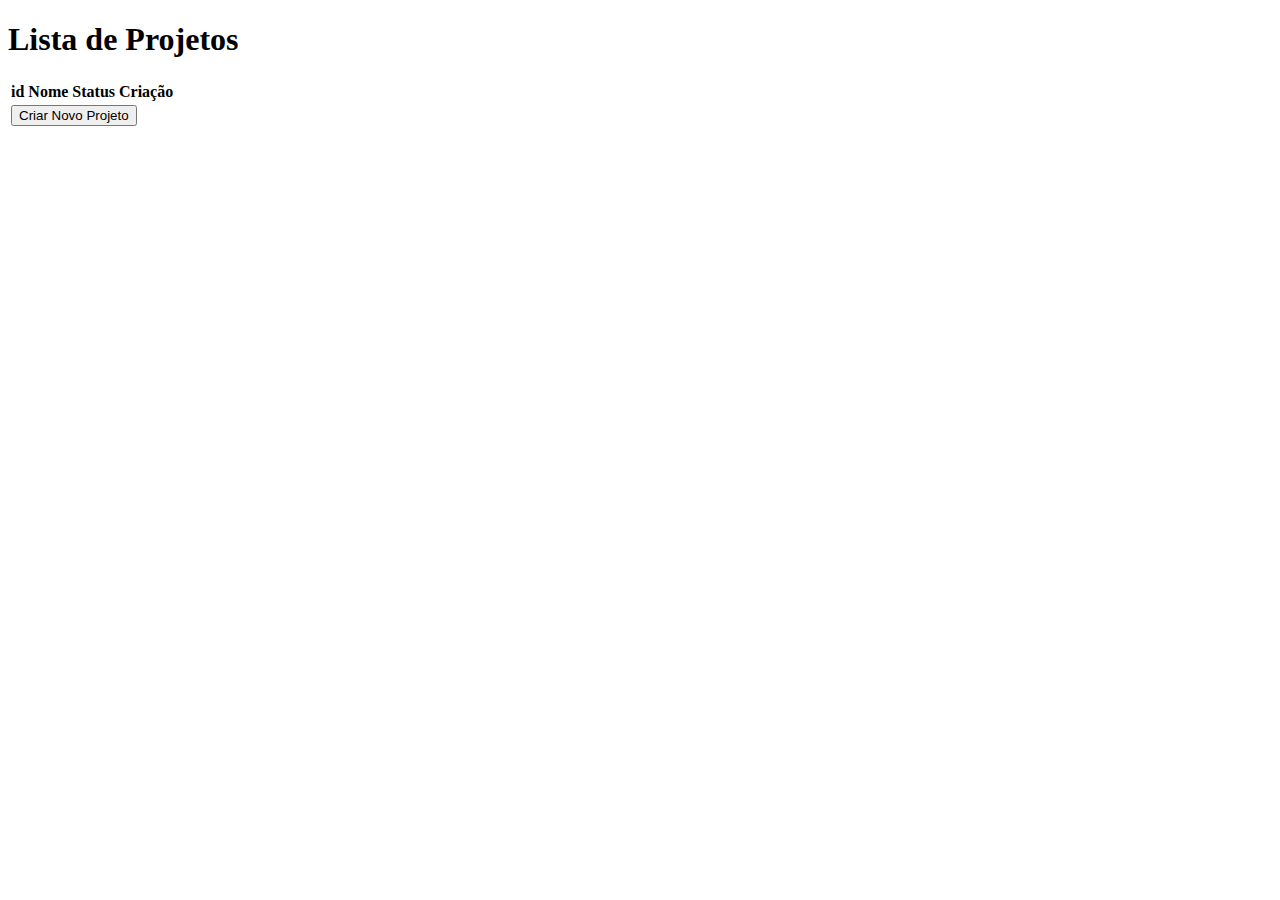
<file: frontend/index.html>
<!DOCTYPE html>
<html lang="pt-br">
<head>
    <meta charset="UTF-8">
    <meta name="viewport" content="width=device-width, initial-scale=1.0">
    <link rel="stylesheet" href="style.css">
    <title>Lista de Projetos</title>
</head>
<body>
    <h1>Lista de Projetos</h1>
    <div>
        <table>
            <thead>
                <tr>
                    <th scope="col">id</th>
                    <th scope="col">Nome</th>
                    <th scope="col">Status</th>
                    <th scope="col">Criação</th>
                    <th scope="col"></th>
                </tr>
            </thead>
            <tbody id="projects-table-body">
            </tbody>
            <tfoot>
                <tr>
                    <td colspan="6">
                        <button class="button_criar" onclick="window.location.href='form.html'">Criar Novo Projeto</button>
                    </td>
                </tr>
            </tfoot>
        </table>
    </div>
    <script src="script.js"></script>
</body>
</html>
</file>
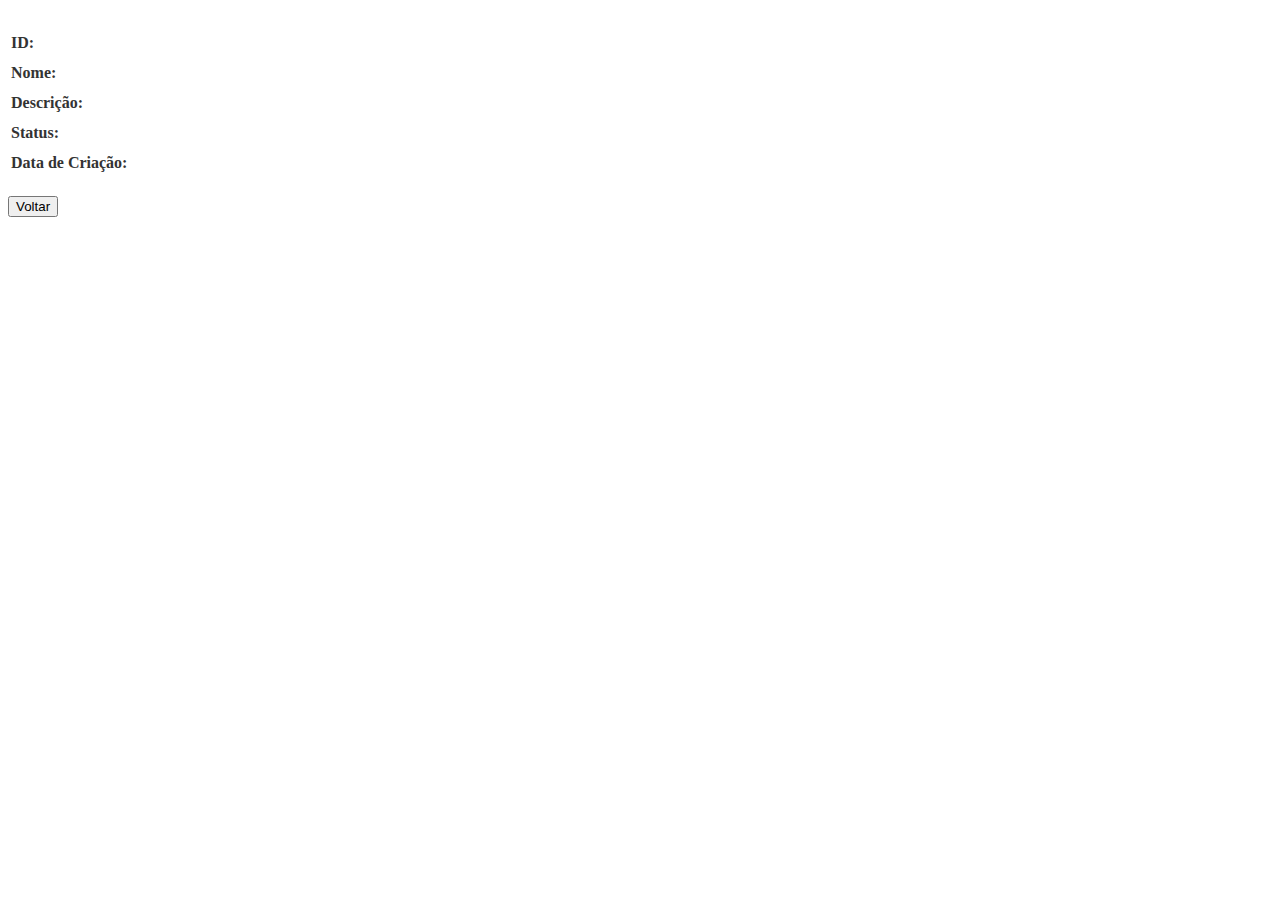
<file: frontend/detalhes.html>
<!DOCTYPE html>
<html lang="pt-br">
<head>
    <meta charset="UTF-8">
    <meta name="viewport" content="width=device-width, initial-scale=1.0">
    <link rel="stylesheet" href="style.css">
    <title>Detalhes do Projeto</title>
</head>
<body>
    <h1 id="project-title"> </h1>
    <div>
        <ul class="detalhes">
            <li><strong>ID:</strong> <span id="project-id"></span></li>
            <li><strong>Nome:</strong> <span id="project-name"></span></li>
            <li><strong>Descrição:</strong> <span id="project-description"></span></li>
            <li><strong>Status:</strong> <span id="project-status"></span></li>
            <li><strong>Data de Criação:</strong> <span id="project-created-at"></span></li>
        </ul>
        <a href="index.html" >
            <button class="buttons_ok">Voltar</button>
        </a>
    </div>
    <script src="script.js"></script>
</body>
</html>
</file>
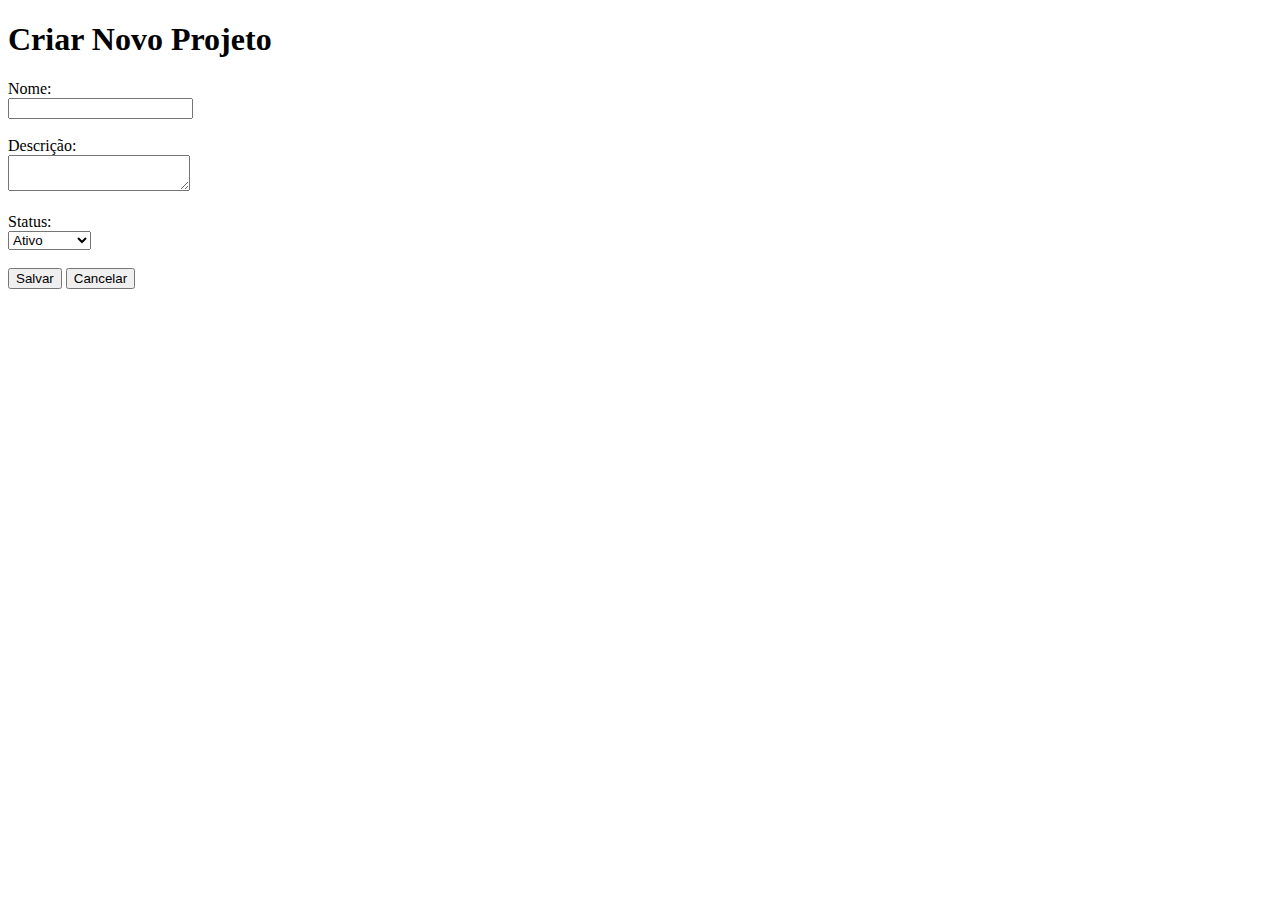
<file: frontend/form.html>
<!DOCTYPE html>
<html lang="pt-br">
<head>
    <meta charset="UTF-8">
    <meta name="viewport" content="width=device-width, initial-scale=1.0">
    <link rel="stylesheet" href="style.css">
    <title>Criar/Editar Projeto</title>
</head>
<body>
    <h1 id="form-title">Criar Novo Projeto</h1>

    <form id="project-form">
        <div>
            <label for="nome">Nome:</label><br>
            <input type="text" id="nome" name="nome"><br><br>
        </div>
        <div>
            <label for="descricao">Descrição:</label><br>
            <textarea id="descricao" name="descricao"></textarea><br><br>
        </div>
        <div>
            <label for="status">Status:</label><br>
            <select id="status" name="status">
                <option value="ativo">Ativo</option>
                <option value="pausado">Pausado</option>
                <option value="finalizado">Finalizado</option>
            </select><br><br>
        </div>
        <div>
            <button type="submit">Salvar</button>
            <a href="index.html">
            <button type="button">Cancelar</button>
            </a>
        </div>
    </form>
    <script src="script.js"></script>
</body>
</html>
</file>
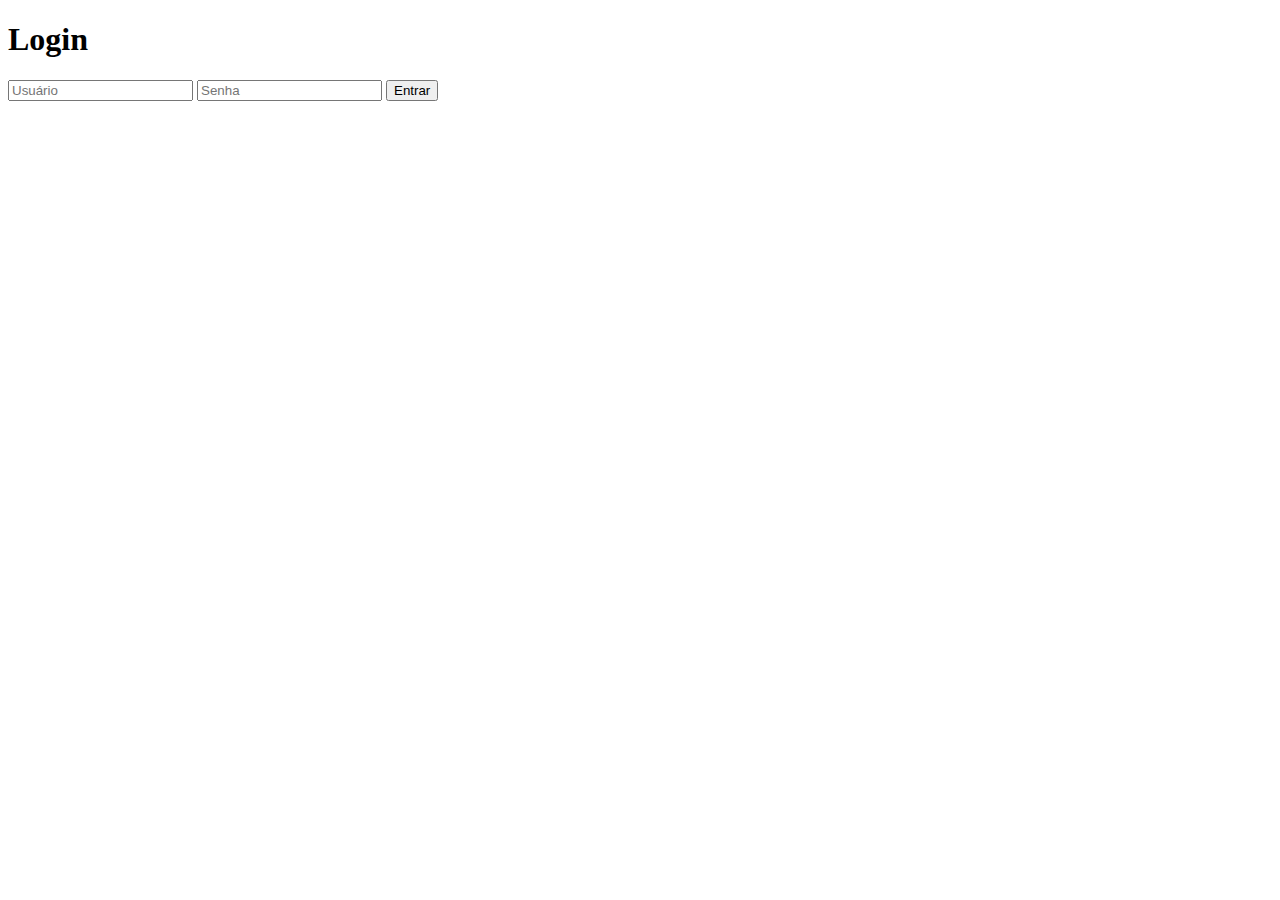
<file: frontend/login.html>
<!DOCTYPE html>
<html lang="en">
<head>
    <meta charset="UTF-8">
    <meta name="viewport" content="width=device-width, initial-scale=1.0">
    <link rel="stylesheet", href="style.css">
    <title>Login</title>
</head>
<body>
    <h1>Login</h1>
    <form id="login-form">
        <input type="text" id="email" placeholder="Usuário">
        <input type="password" id="password" placeholder="Senha">
        <button type="submit">Entrar</button>
    </form>
    <p id="login-msg"></p>

    <script src="script.js"></script>
</body>
</html>
</file>
<file: frontend/style.css>
@charset "utf-8";

ul{
    color: #333 ;
    list-style: none;
    padding: 2px;
}

li{
    color: #333 ;
    padding: 10px;
    margin-top: 10px;
    margin-bottom: 5px;
    padding: 1px;
    border-radius: 2px;
}
</file>
